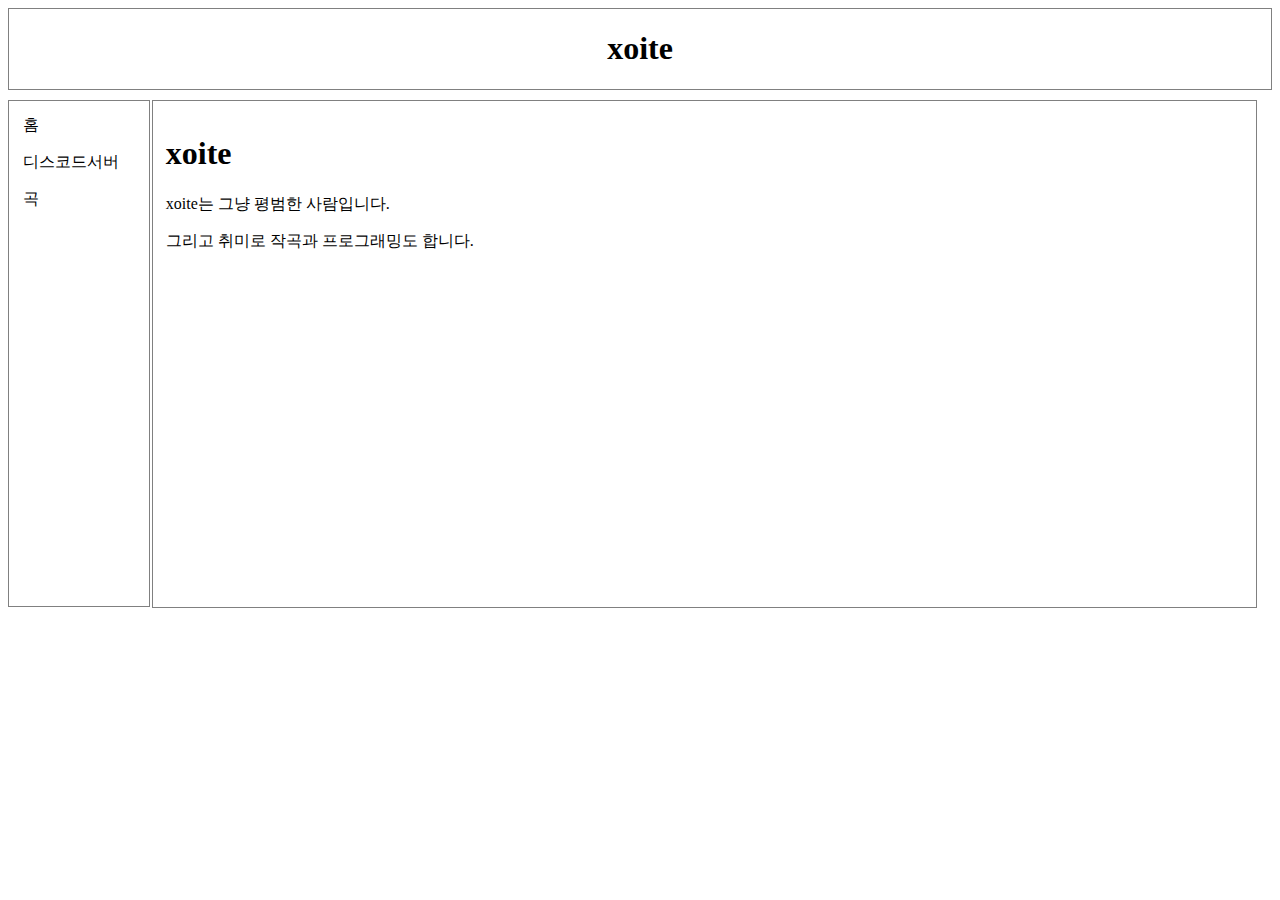
<file: index.html>
<!DOCTYPE html>
<html lang="en">
    <head>
        <meta charset="UTF-8">
        <meta name="viewport" content="width=device-width, initial-scale=1.0">
        <title>site-main</title>
        <link rel="stylesheet" href="style.css">
    </head>
    <body>
        <div>
            <header>
                <h1>
                    xoite 
                </h1>
            </header>
            <article>
                <h1>xoite</h1>
                <p>
                    xoite는 그냥 평범한 사람입니다.
                </p>
                <p>
                    그리고 취미로 작곡과 프로그래밍도 합니다.
                </p>
            </article>
            <nav>
                <div class="nav">
                    <a href="index.html">홈</a>
                    <p><a href="https://discord.gg/WjzGVxH">디스코드서버</p>
                    <p><a href="songs.html">곡</a></p>
                </div>
            </nav>
        </div> 
    </body>
</html>
</file>
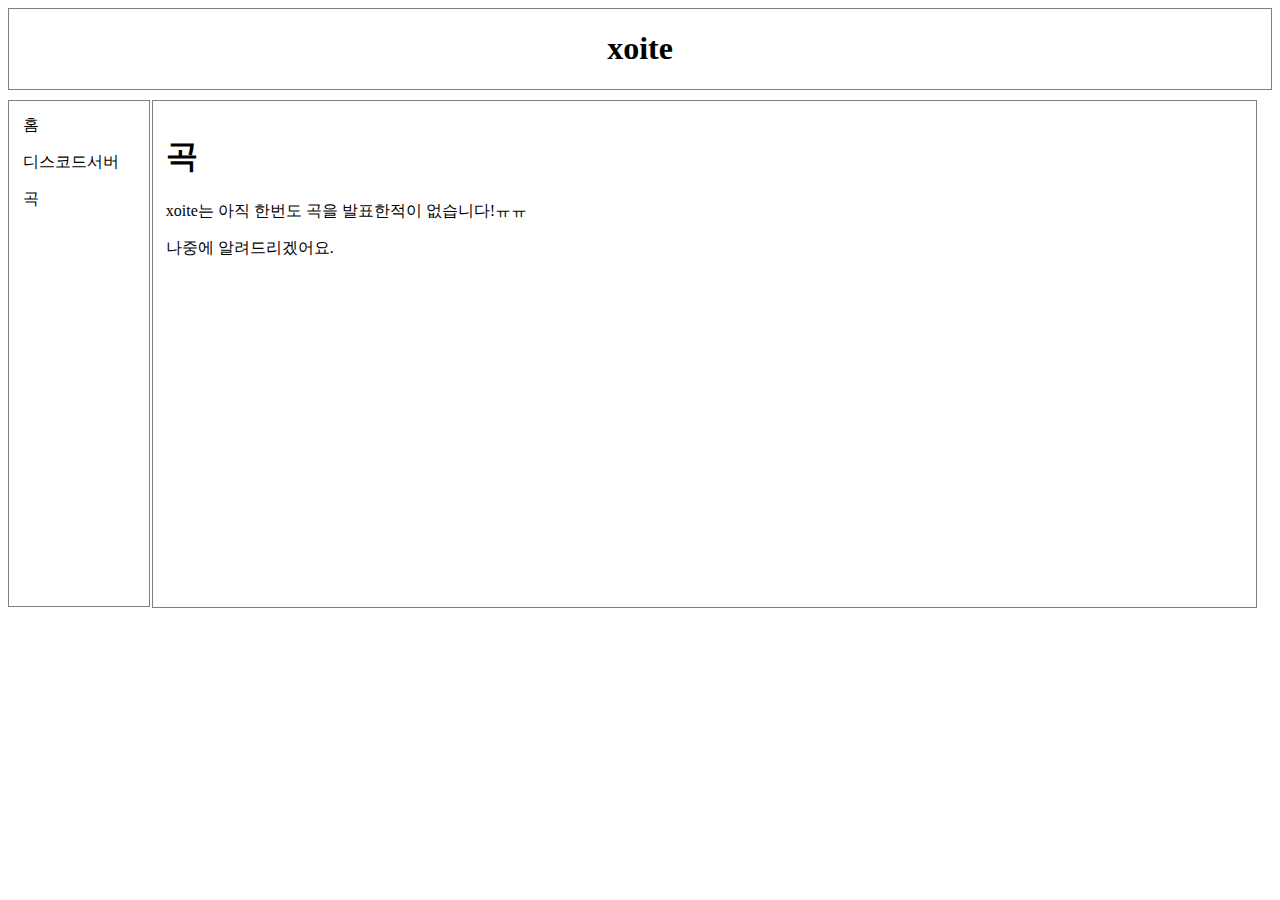
<file: songs.html>
<!DOCTYPE html>
<html lang="en">
    <head>
        <meta charset="UTF-8">
        <meta name="viewport" content="width=device-width, initial-scale=1.0">
        <title>site-main</title>
        <link rel="stylesheet" href="style.css">
    </head>
    <body>
        <div>
            <header>
                <h1>
                    xoite 
                </h1>
            </header>
            <article>
                <h1>곡</h1>
                <p>
                    xoite는 아직 한번도 곡을 발표한적이 없습니다!ㅠㅠ
                </p>
                <p>
                    나중에 알려드리겠어요.
                </p>
                
            </article>
            <nav>
                <div class="nav">
                    <a href="index.html">홈</a>
                    <p><a href="https://discord.gg/WjzGVxH">디스코드서버</p>
                    <p><a href="songs.html">곡</a></p>
                </div>
            </nav>
        </div> 
    </body>
</html>
</file>
<file: style.css>
article{
    position: absolute;
    top: 100px;
    left: 152px;
    border: 1px solid grey;
    height: 480px;
    width: 1077px;
    padding: 1%;
}
header{
    display: block;
    text-align: center;
    border: 1px solid gray;
    text-decoration: none;
    cursor: pointer;
}
a{
    text-decoration: none;
    color: #000000;
}
nav{
    position: absolute;
    display: inline-block;
    border: 1px solid grey;
    width: 140px;
    height: 505px;
    top: 100px;
}
.nav{
    position: absolute;
    padding: 10%;
}
.twt{
    position: absolute;
    top: -50px;
    left: 500px;
}
</file>
